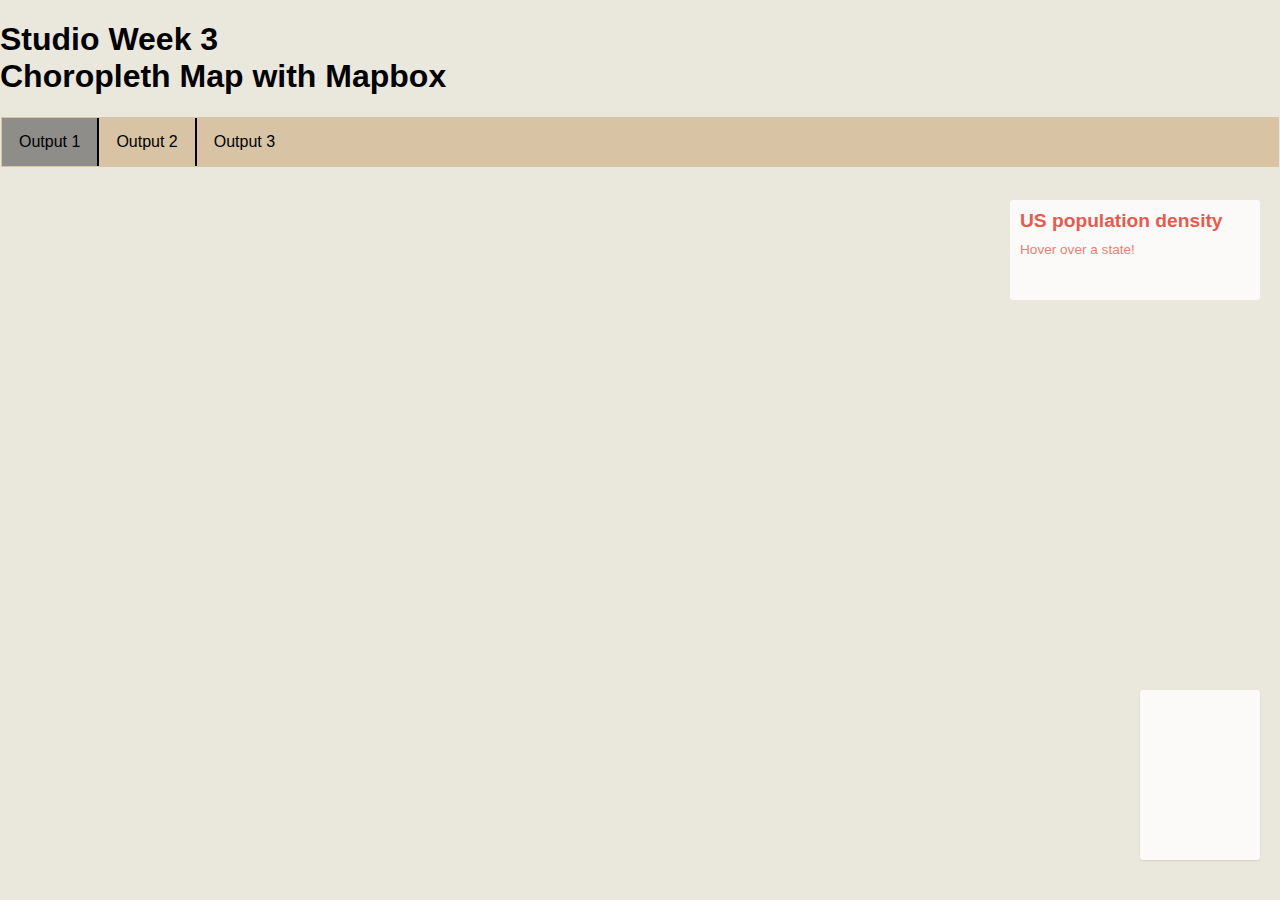
<file: docs/index.html>
<!DOCTYPE html>
<html>

<head>
  <title>Studio Week 3</title>

  <!-- Add Mapbox GL JS JavaScript file -->
  <script src='https://api.mapbox.com/mapbox-gl-js/v2.2.0/mapbox-gl.js'></script>
  
  <!-- Add in the Mapbox GL JS CSS file -->
<link href='https://api.mapbox.com/mapbox-gl-js/v2.2.0/mapbox-gl.css' rel='stylesheet' />

  <!-- Add CSS styling info for the map -->
  <style type="text/css">


  </style>
  <!-- Adding styling info for page layout by reading in a CSS file -->
  <link rel="stylesheet" href="styles.css">

</head>

<body>
  <h1>Studio Week 3 <br> Choropleth Map with Mapbox </h1>
  <!-- Add multiple pages to web page-->
  <!-- active class displays the grey box around current page-->
  <ul>
  	<li><a class="active" href="index.html" target="_self">Output 1</a></li>
    <li><a href="mapbox-interaction.html" target="_self">Output 2</a></li>
    <li><a href="mapbox-turfjs.html" target="_self">Output 3</a></li>
  </ul>
  <br>

  <!-- Add a div to give the map somewhere to go -->

  <div id='map'></div>
<div class='map-overlay' id='features'><h2>US population density</h2><div id='pd'><p>Hover over a state!</p></div></div>
<div class='map-overlay' id='legend'></div>


  <script>
    // Add your access token
     mapboxgl.accessToken = "pk.eyJ1IjoiZ2thbHRlciIsImEiOiJja2xtcW0zZm0wYm40MndwNHN6YWxyamw2In0.Dccg4dRU1lILqq7qLqtSzg";

    // Create a variable called "map" to house your map
    var map = new mapboxgl.Map({
  container: "map", // container id
  style: "mapbox://styles/gkalter/cknxm412h2xt417nuvb9gc96p" // replace this with your style URL
});

map.on('load', function () {
// make a pointer cursor
map.getCanvas().style.cursor = 'default';

// set map bounds to the continental US
map.fitBounds([
[-133.2421875, 16.972741],
[-47.63671875, 52.696361]
]);

// make a pointer cursor
map.getCanvas().style.cursor = 'default';

// define layer names
var layers = [
'0-10',
'10-20',
'20-50',
'50-100',
'100-200',
'200-500',
'500-1000',
'1000+'
];
var colors = [
'#FFEDA0',
'#FED976',
'#FEB24C',
'#FD8D3C',
'#FC4E2A',
'#E31A1C',
'#BD0026',
'#800026'
];

// create legend
for (i = 0; i < layers.length; i++) {
var layer = layers[i];
var color = colors[i];
var item = document.createElement('div');
var key = document.createElement('span');
key.className = 'legend-key';
key.style.backgroundColor = color;

var value = document.createElement('span');
value.innerHTML = layer;
item.appendChild(key);
item.appendChild(value);
legend.appendChild(item);
}

// change info window on hover
map.on('mousemove', function (e) {
var states = map.queryRenderedFeatures(e.point, {
layers: ['statedata']
});

if (states.length > 0) {
document.getElementById('pd').innerHTML =
'<h3><strong>' +
states[0].properties.name +
'</strong></h3><p><strong><em>' +
states[0].properties.density +
'</strong> people per square mile</em></p>';
} else {
document.getElementById('pd').innerHTML =
'<p>Hover over a state!</p>';
}
});
});
  </script>
</body>

</html>
</file>
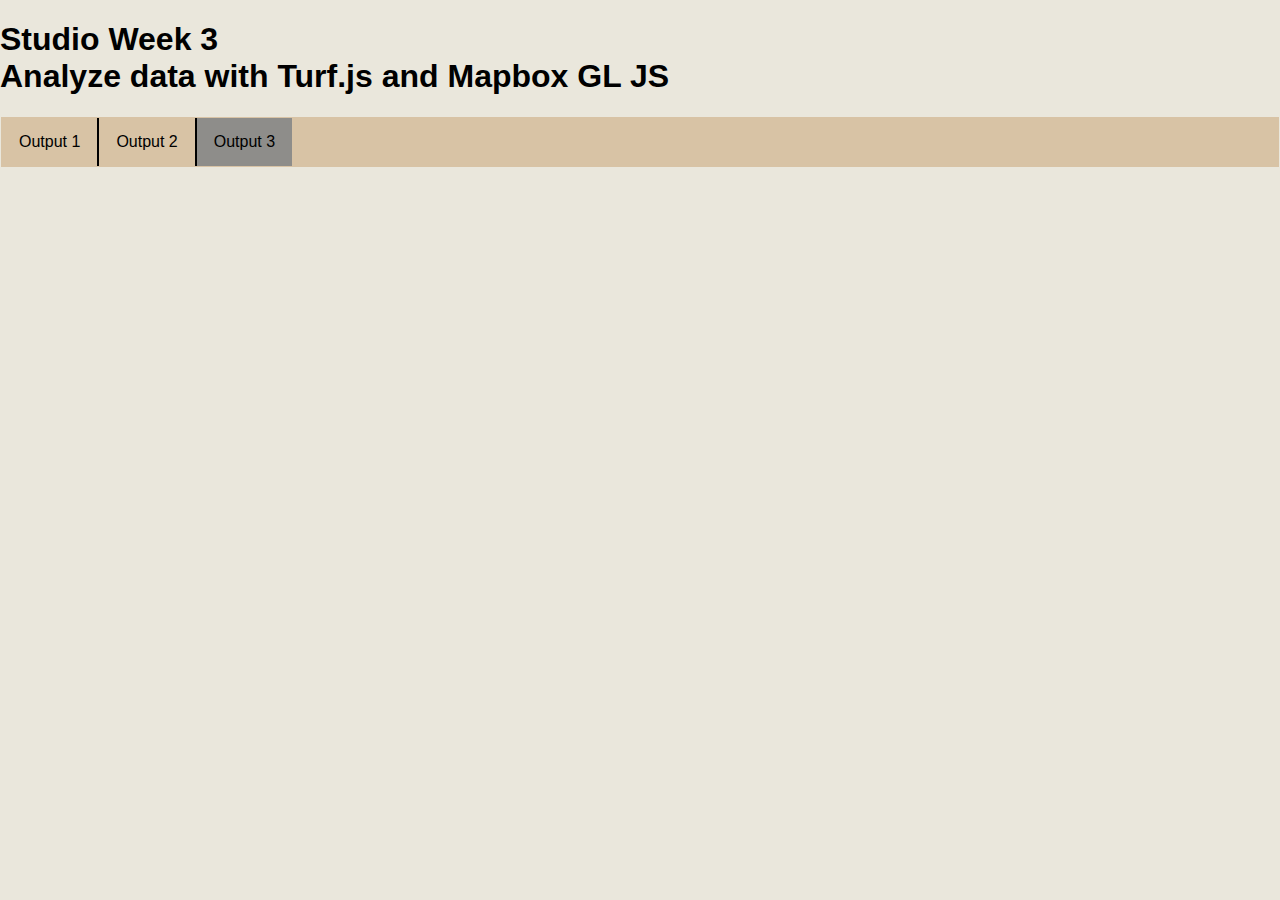
<file: docs/mapbox-turfjs.html>
<!DOCTYPE html>
<html>

<head>
  <title>Studio Week 3</title>
  <!-- Add Mapbox GL JS JavaScript file -->
  <script src='https://api.mapbox.com/mapbox-gl-js/v1.8.1/mapbox-gl.js'></script>
  <!-- Add in the Mapbox GL JS CSS file -->
  <link href='https://api.mapbox.com/mapbox-gl-js/v1.8.1/mapbox-gl.css' rel='stylesheet' />
  <script src='https://api.mapbox.com/mapbox.js/plugins/turf/v3.0.11/turf.min.js'></script>
  <!-- Add CSS styling info for the map -->
  <style type="text/css">
    body {
      margin: 0;
      padding: 0;
    }

    #map {
      position: absolute;
      top: 200px;
      bottom: 0;
      width: 100%;
    }

  </style>
  <!-- Adding styling info for page layout by reading in a CSS file -->
  <link rel="stylesheet" href="styles.css">

</head>

<body>
<h1>Studio Week 3 <br> Analyze data with Turf.js and Mapbox GL JS </h1>
<!-- Add multiple pages to web page-->
<!-- active class displays the grey box around current page-->
<ul>
  <li><a href="index.html" target="_self">Output 1</a></li>
  <li><a href="mapbox-interaction.html" target="_self">Output 2</a></li>
  <li><a class="active" href="mapbox-turfjs.html" target="_self">Output 3</a></li>
</ul>
<br>

<!-- Add a div to give the map somewhere to go -->
<div id='map'></div>

<script>
mapboxgl.accessToken = "pk.eyJ1IjoiZ2thbHRlciIsImEiOiJja2xtcW0zZm0wYm40MndwNHN6YWxyamw2In0.Dccg4dRU1lILqq7qLqtSzg";

var map = new mapboxgl.Map({
  container: 'map', // container id
  style: 'mapbox://styles/mapbox/light-v10', // stylesheet location
  center: [-84.5, 38.05], // starting position
  zoom: 12 // starting zoom
});
<!-- read in features-->
  
var hospitals = {
'type': 'FeatureCollection',
'features': [
{
'type': 'Feature',
'properties': {
'Name': 'VA Medical Center -- Leestown Division',
'Address': '2250 Leestown Rd'
},
'geometry': {
'type': 'Point',
'coordinates': [-84.539487, 38.072916]
}
},
{
'type': 'Feature',
'properties': {
'Name': 'St. Joseph East',
'Address': '150 N Eagle Creek Dr'
},
'geometry': {
'type': 'Point',
'coordinates': [-84.440434, 37.998757]
}
},
{
'type': 'Feature',
'properties': {
'Name': 'Central Baptist Hospital',
'Address': '1740 Nicholasville Rd'
},
'geometry': {
'type': 'Point',
'coordinates': [-84.512283, 38.018918]
}
},
{
'type': 'Feature',
'properties': {
'Name': 'VA Medical Center -- Cooper Dr Division',
'Address': '1101 Veterans Dr'
},
'geometry': {
'type': 'Point',
'coordinates': [-84.506483, 38.02972]
}
},
{
'type': 'Feature',
'properties': {
'Name': 'Shriners Hospital for Children',
'Address': '1900 Richmond Rd'
},
'geometry': {
'type': 'Point',
'coordinates': [-84.472941, 38.022564]
}
},
{
'type': 'Feature',
'properties': {
'Name': 'Eastern State Hospital',
'Address': '627 W Fourth St'
},
'geometry': {
'type': 'Point',
'coordinates': [-84.498816, 38.060791]
}
},
{
'type': 'Feature',
'properties': {
'Name': 'Cardinal Hill Rehabilitation Hospital',
'Address': '2050 Versailles Rd'
},
'geometry': {
'type': 'Point',
'coordinates': [-84.54212, 38.046568]
}
},
{
'type': 'Feature',
'properties': {
'Name': 'St. Joseph Hospital',
'ADDRESS': '1 St Joseph Dr'
},
'geometry': {
'type': 'Point',
'coordinates': [-84.523636, 38.032475]
}
},
{
'type': 'Feature',
'properties': {
'Name': 'UK Healthcare Good Samaritan Hospital',
'Address': '310 S Limestone'
},
'geometry': {
'type': 'Point',
'coordinates': [-84.501222, 38.042123]
}
},
{
'type': 'Feature',
'properties': {
'Name': 'UK Medical Center',
'Address': '800 Rose St'
},
'geometry': {
'type': 'Point',
'coordinates': [-84.508205, 38.031254]
}
}
]
};
var libraries = {
'type': 'FeatureCollection',
'features': [
{
'type': 'Feature',
'properties': {
'Name': 'Village Branch',
'Address': '2185 Versailles Rd'
},
'geometry': {
'type': 'Point',
'coordinates': [-84.548369, 38.047876]
}
},
{
'type': 'Feature',
'properties': {
'Name': 'Northside Branch',
'ADDRESS': '1733 Russell Cave Rd'
},
'geometry': {
'type': 'Point',
'coordinates': [-84.47135, 38.079734]
}
},
{
'type': 'Feature',
'properties': {
'Name': 'Central Library',
'ADDRESS': '140 E Main St'
},
'geometry': {
'type': 'Point',
'coordinates': [-84.496894, 38.045459]
}
},
{
'type': 'Feature',
'properties': {
'Name': 'Beaumont Branch',
'Address': '3080 Fieldstone Way'
},
'geometry': {
'type': 'Point',
'coordinates': [-84.557948, 38.012502]
}
},
{
'type': 'Feature',
'properties': {
'Name': 'Tates Creek Branch',
'Address': '3628 Walden Dr'
},
'geometry': {
'type': 'Point',
'coordinates': [-84.498679, 37.979598]
}
},
{
'type': 'Feature',
'properties': {
'Name': 'Eagle Creek Branch',
'Address': '101 N Eagle Creek Dr'
},
'geometry': {
'type': 'Point',
'coordinates': [-84.442219, 37.999437]
}
}
]
};
<!-- display features-->
  
map.on('load', function () {
map.addLayer({
id: 'hospitals',
type: 'symbol',
source: {
type: 'geojson',
data: hospitals
},
layout: {
'icon-image': 'hospital-15',
'icon-allow-overlap': true
},
paint: {}
});

map.addLayer({
id: 'libraries',
type: 'symbol',
source: {
type: 'geojson',
data: libraries
},
layout: {
'icon-image': 'library-15',
'icon-allow-overlap': true
},
paint: {}
});

map.addSource('nearest-hospital', {
type: 'geojson',
data: {
'type': 'FeatureCollection',
'features': []
}
});
});

var popup = new mapboxgl.Popup();

map.on('mousemove', function (e) {
var features = map.queryRenderedFeatures(e.point, {
layers: ['hospitals', 'libraries']
});
if (!features.length) {
popup.remove();
return;
}

var feature = features[0];

popup
.setLngLat(feature.geometry.coordinates)
.setHTML(feature.properties.Name)
.addTo(map);

map.getCanvas().style.cursor = features.length ? 'pointer' : '';
});

map.on('click', function (e) {
var libraryFeatures = map.queryRenderedFeatures(e.point, {
layers: ['libraries']
});
if (!libraryFeatures.length) {
return;
}

var libraryFeature = libraryFeatures[0];
  
<!-- enable turf -->
var nearestHospital = turf.nearest(libraryFeature, hospitals);

if (nearestHospital != null) {
map.getSource('nearest-hospital').setData({
'type': 'FeatureCollection',
'features': [nearestHospital]
});
<!-- symbology -->
  
map.addLayer(
{
id: 'nearest-hospital',
type: 'circle',
source: 'nearest-hospital',
paint: {
'circle-radius': 12,
'circle-color': '#486DE0'
}
},
'hospitals'
);
}
});

</script>
</body>

</html>
</file>
<file: docs/styles.css>
ul {
 list-style-type: none;
 margin: 1px;
 padding: 1px;
 overflow: hidden;
 background-color: #d8c3a5;
}

li {
 float: left;
 border-right: 2px solid black;
}

/* Add a border to all( but not the last) list items */
li:last-child {
 border-right: none;
}

li a {
 display: block;
 color: black;
 text-align: left;
 padding: 15px 17px;
 text-decoration: none;
}

/* Links will change color when hovered over */
li a:hover {
 background-color: #8e8d8a;
}

.active {
 background-color: #8e8d8a;
}

body {
  margin: 0;
  padding: 0;
  background-color: #EAE7DC;
  font-family:"apercu",sans-serif
}

h2,
h3 {
  margin: 10px;
  font-size: 1.2em;
  color: #E85A4F;
}

h3 {
  font-size: 1em;
  color: #E85A4F;
}

p {
  font-size: 0.85em;
  margin: 10px;
  text-align: left;
  color: #E98074;
}

/**
* Create a position for the map
* on the page */
#map {
  position: absolute;
  top: 200px;
  bottom: 0;
  width: 100%;
}

/**
* Set rules for how the map overlays
* (information box and legend) will be displayed
* on the page. */
.map-overlay {
  position: absolute;
  bottom: 0;
  right: 0;
  background: rgba(255, 255, 255, 0.8);
  margin-right: 20px;
  font-family:"apercu",sans-serif;
  overflow: auto;
  border-radius: 3px;
}

#features {
  top: 0;
  height: 100px;
  margin-top: 200px;
  width: 250px;
}

#legend {
  padding: 10px;
  box-shadow: 0 1px 2px rgba(0, 0, 0, 0.1);
  line-height: 18px;
  height: 150px;
  margin-bottom: 40px;
  width: 100px;
}

.legend-key {
  display: inline-block;
  border-radius: 20%;
  width: 10px;
  height: 10px;
  margin-right: 5px;
}
</file>
